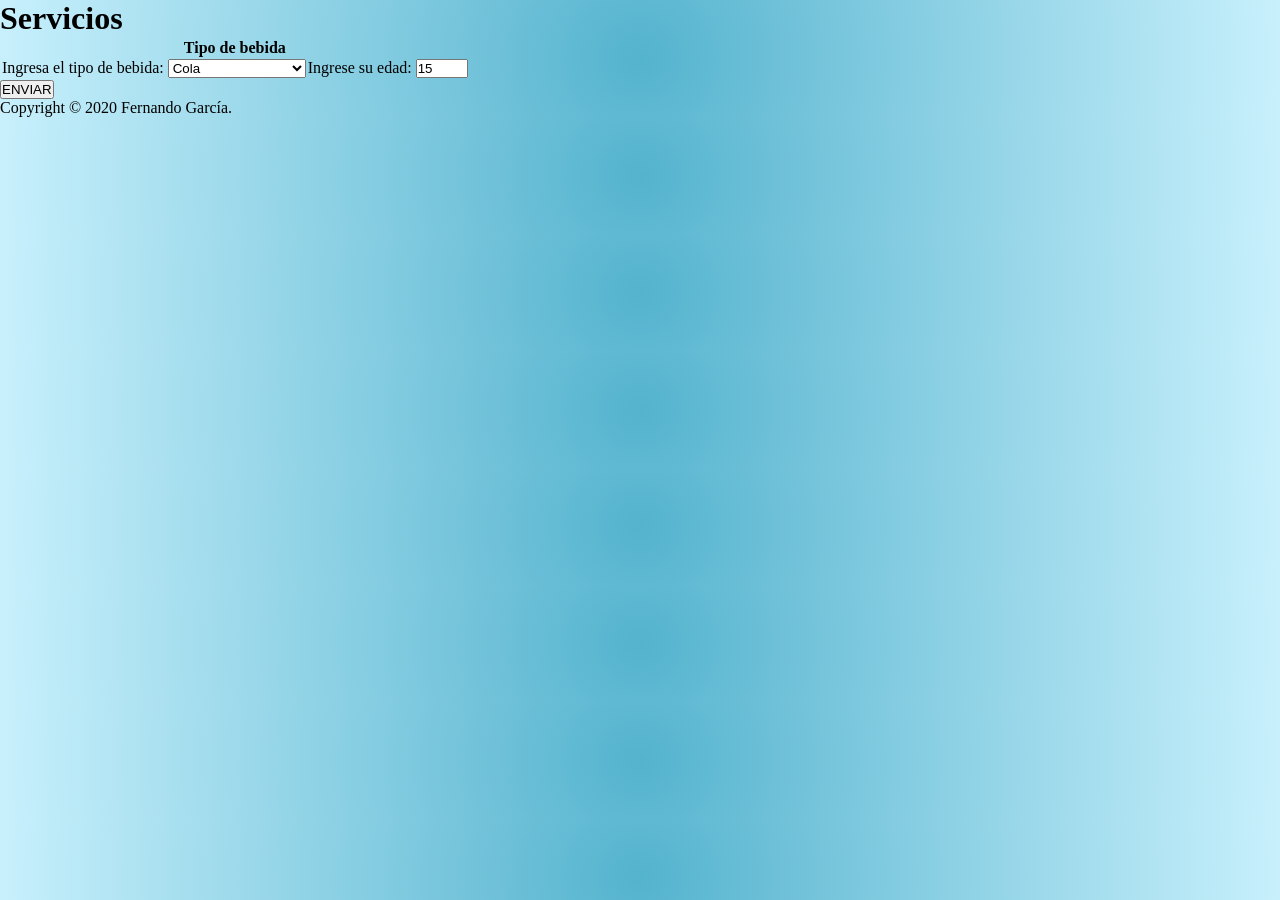
<file: public/index.html>
<!DOCTYPE html>
<html>
  <head>
    <meta charset="utf-8">
    <meta name="viewport" content="width=device-width, initial-scale=1">
    <title>Recomendacion</title>
    <link rel="stylesheet" href="misestilos.css">
  </head>
  <body id="cuerpo">
    <h1>Servicios</h1>
    <form action="javascript:recomendar();">
      <table>
          <tr>
              <th colspan="2">Tipo de bebida</th>
          </tr>
          <tr>
              <td>Ingresa el tipo de bebida:
                      <select  id="bebidas">
                          <!-- Opciones de la lista -->
                          <option value="1">Cola</option>
                          <option value="2">Alcohol</option>
                          <option value="3">Dulce natural</option>
                          <option value="4">Refrescos de sabor</option>
                        </select>
                        <td>Ingrese su edad: 
                      <input type="number"  value="15" min="10"
                          max="100" id="edad"/>
                          
              
          </tr>
       
      </table>
    <button type="submit"> ENVIAR </button>
    </form>
  
    <footer>Copyright &copy; 2020 Fernando García.</footer>
    <script>
      //@ts-check

      /** Envía los datos a la función en Internet. El modificador async indica
       * que la función probablemente no termine en el hilo principal y algunas
       * de sus instrucciones continuen en otro hilo. En este caso, como la
       * comunicación con el servidor puede ser tardada se realiza en otro hilo.
       * Se devuelve un objeto de tipo Promise que sirve para saber cuando la
       * función termina correctamente o con error en algún momento futuro.
       * @returns {Promise} para indicar cuando termina correctamente o con
       *  error. */
      async function recomendar() {
        try {
          /** La función fetch envía los datos al servidor. El texto que recibe
           * como parámetro es la url que se invoca. El signo de interrogación
           * "?" permite pasarle parámetros y encodeURIComponent formatea la
           * información para que se puede colocar en la URL. El signo "&"
           * separa los parámetros. En este caso se envían los parámetros
           * "nombre1" y "nombre2", tomados de la interfaz gráfica.
           * nombre1.value.trim() toma la captura de id="nombre1" y le quita los
           *        espacios y saltos de línea al inicio y al final.
           * fetch lanza la comunicación con el servidor en otro hilo, devuelve
           * una Promise para saber en que momento termina y trata de seguir a
           * la siguiente instrucción antes que la comunicación termine.
           * El operador await fuerza a esperar que la Promise indique el final
           * de la operación y toma la respuesta devuelta por el servidor.
           * @type {Response} */
          const respuestaHttp =
            await fetch("recomendar?bebidas="
              // @ts-ignore
              
              + encodeURIComponent(bebidas.value.trim())
              // @ts-ignore
              + "&edad=" + encodeURIComponent(edad.value.trim()));
          /* La property ok de la respuesta vale true si la conexión terminó
           * con éxito. */
          if (respuestaHttp.ok) {
            /* En esta parte del if, la conexión terminó con éxito. Hay que
             * mostrar el texto del servidor usando la instrucción
             * respuestaHttp.text(); como este proceso puede ser tardado,
             * se ejecuta en otro hilo y devuelve una Promise. Con await espera
             * a que termine este proceso. */
            const texto = await respuestaHttp.text();
            alert(texto);
          } else {
            /* En esta parte del if, la conexión termina con errores. Se
             * lanza una excepción que es atrapada por la función del
             * catch en la línea 109. La expresión respuestaHttp.statusText
             * devuelve un texto describiendo el error, que normalmente está
             * en inglés. */
            throw new Error(respuestaHttp.statusText)
          }
        } catch (e) {
          alert(e.message)
        }
      }
    </script>
  </body>
</html>
</file>
<file: public/misestilos.css>
* {
    margin: 0px; padding: 0px;
    }
    #cabeceralogo { display: flex;
    justify-content: left; width: 96%;
    height: 120px; padding: 0% 2%;
         background: #8AE6FF;
    }
    #cuerpo{
    background-position: center center;
        background: radial-gradient(circle, #54B3CE,#C8F0FC);
    
    }
    #cabeceralogo > div { flex: 1;
    max-width: 975px; padding-top:40px;
    }
    #cabeceralogo h1 {
    font: bold 50px Arial; color: white;
    }
    #menuprincipal {
     display: flex;
    justify-content: center; width: 96%;
    height: 40px; padding: 0% 2%;
    background-color: #8AE6FF; border-top: 0px;
    border-bottom: 20px;
    }
    #menuprincipal > div { flex: 1;
    max-width: 1000px;
    background-color: #7BCDE4;
    }
    #menuprincipal li {
    display: inline-block;
    padding: 15px 33px 10px 10px;
     margin-right: 20px;
     text-shadow: 3px 2px 3px 2px black;
    }
    #menuprincipal a {
    justify-content: center;
    font: bold 15px Tahoma sans-serif;
    color: white;
    text-decoration: none;
    }
    main {
    display: flex;
    justify-content: center;
    width: 96%;
    padding: 2%;
    background
    }
    main > div {
        display: flex;
        flex: 1;
    max-width: 1000px;
    }
    #articulosprincipales {
         flex: 1;
    margin-right: 30px;
     padding: 20px;
     background-position: center center;
        background: radial-gradient(circle, #54B3CE,#C8F0FC);
     border-radius: 40px;
    }
    #articulosprincipales > article{
        color: white;
        font: bold 20px Verdana,Arial sans-serif; 
    }
    .parrafo{
        justify-content: center;
    }
    #infoadicional {
        width: 280px;
        padding: 20px;
        height: 600px;
        background: -webkit-linear-gradient(#54B3CE,#C8F0FC);
         border-radius: 100px;
    }
    #infoadicional h7 {
    font: bold 20px Verdana,Arial sans-serif; color: white;
    margin-bottom: 15px;
    }
    article {
    position:  relative; padding: 0px 40px 20px 40px;
    }
    article time {
        display: block;
        position: absolute;
         top: -5px;
    left: -70px;
    width: 80px;
    padding: 15px 5px;
    background-color: #CC0030;
    box-shadow: 3px 3px 5px rgba(100, 100, 100, 0.7);
    border-radius: 5px;
    }
    .numerodia {
    font: bold 36px Verdana, sans-serif; color: #CC0030;
    
    text-align: center;
    }
    .nombredia {
    font: 12px Verdana, sans-serif; color: #CC0030;
    text-align: center;
    }
    
    .parrafo {
        text-align:justify;
    
    }
    article h1 {
    margin-bottom: 5px;
    font: bold 30px Georgia, sans-serif;
    }
    article p {
    font: 18px Georgia, sans-serif;
    justify-content: center;
    }
    figure {
    margin: 10px 0px;
    }
    figure img {
    max-width: 98%;
    padding: 1%;
    border-radius: 100px;
    }
    #pielogo { display: flex;
    justify-content: center; width: 96%;
    padding: 2%;
    background: -webkit-linear-gradient(#54B3CE,#C8F0FC);;
    }
    #pielogo > div { display: flex; flex: 1;
    max-width: 960px; background-color: #BDE9F8; border-radius: 100px;
    }
    .seccionpie {
    flex: 1; padding: 25px;
    
    }
    .seccionpie li {
    color: white;
    }
    .seccionpie h1 {
    font: bold 20px Arial, sans-serif;
    }
    .seccionpie address {
    color: white;
    }
    .seccionpie small {
    color: white;
    }
    .seccionpie p {
    margin-top: 5px;
    }
    
    .seccionpie a {
    font: bold 16px Arial, sans-serif; color: white;
    text-decoration: none;
    }
</file>
